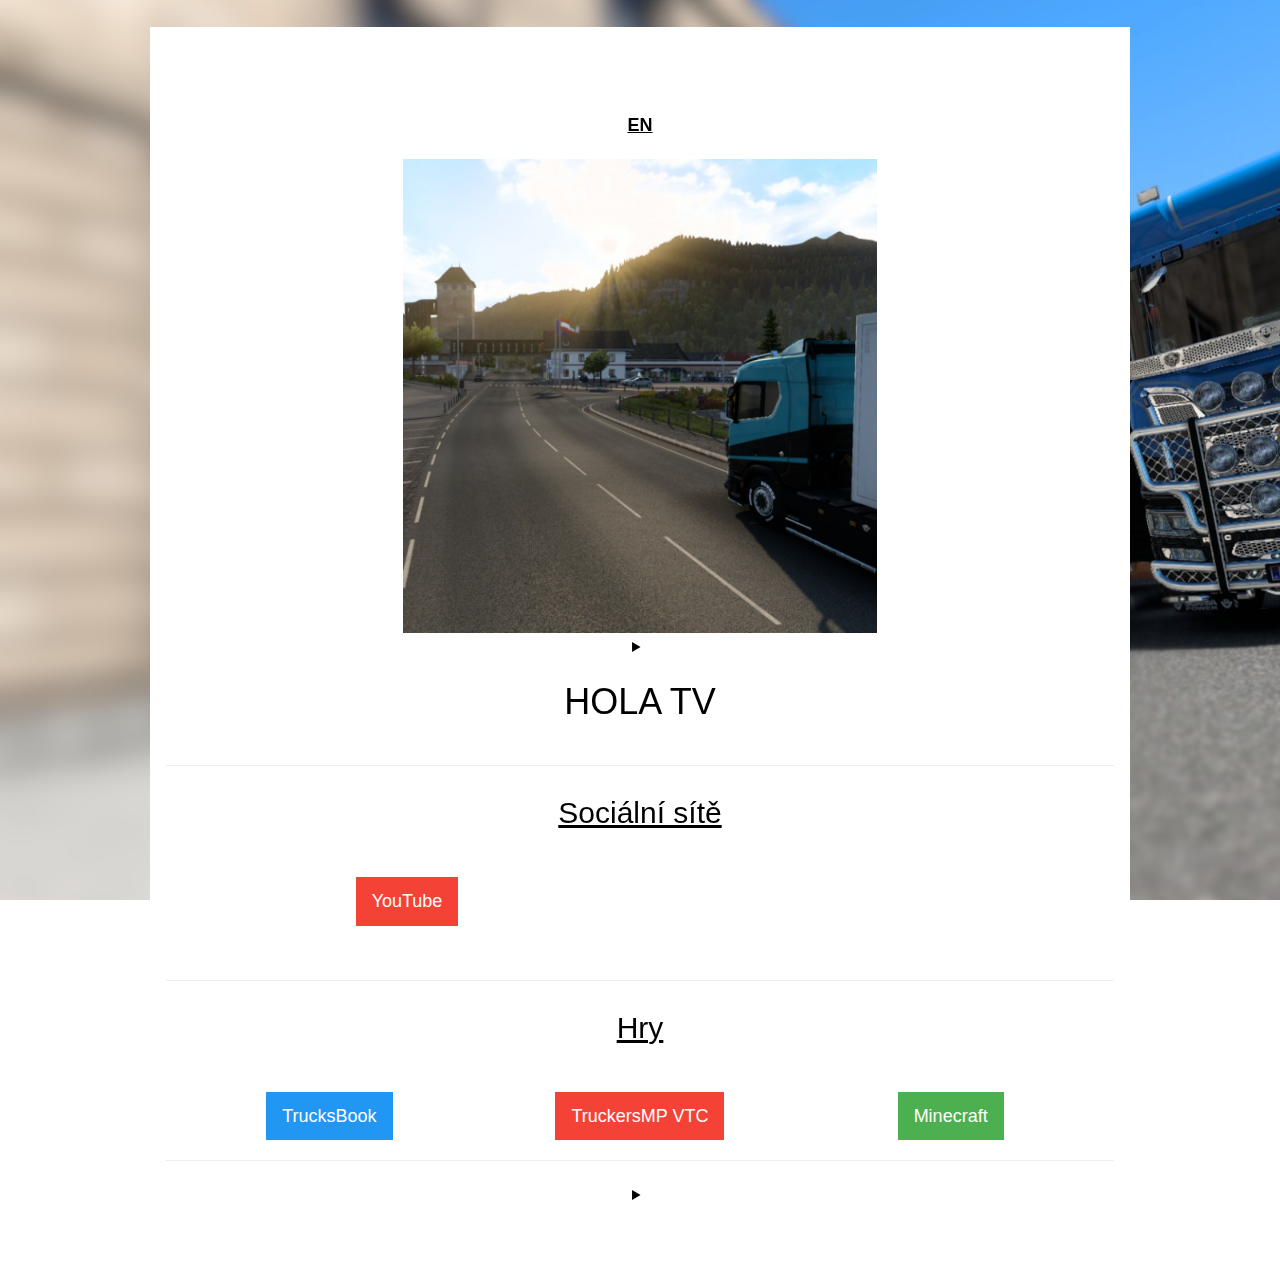
<file: index.html>
<!DOCTYPE html>
<html lang="cs">
    <head>
        <title>Hola__TV</title>
        <meta charset="UTF-8">
        <meta name="viewport" content="width=device-width, initial-scale=1">
		<link rel="shortcut icon" type="image/png" href="assets/favicon.png">
        <link rel="stylesheet" href="https://f-tek.neocities.org/assets/fork-awesome/css/fork-awesome.min.css">
        <link rel="stylesheet" href="assets/w3.css">
        <link rel="stylesheet" href="assets/index.css">
    </head>
    <body class="w3-black">
        <!-- Main -->
        <div style="height:3%"></div>
        <div class="w3-content w3-white w3-container w3-padding-64 w3-center w3-animate-opacity">
            <p class="w3-large"><b><a href="EN.html">EN</a></b></p>
            <img src="assets/htv.jpg" style="width: 50%;" alt="a screenshot of a game with a truck on the road">
            <br>
            <details>
                <summary><h1>HOLA TV</h1></summary>
                <p class="w3-text-grey"><i>Hola__TV, MagBOOM123</i></p>
            </details>
            <hr>
            <h2><u>Sociální sítě</u></h2>
            <br>
            <div class="w3-row-padding w3-large">
                <div class="w3-col m6"><a href="https://www.youtube.com/@holatv8508" class="w3-button w3-red"><i class="fa fa-youtube-play"></i> YouTube</a></div>
                <div class="w3-col m6"><iframe title="Discord user embed" width="340" height="72" style="border: 0;" sandbox="allow-scripts" src="https://widgets.vendicated.dev/user?id=722157822850105473&theme=dark&banner=false&full-banner=false&rounded-corners=false&discord-icon=true&badges=false&guess-nitro=false&"></iframe></div>
            </div>
            <hr>
            <h2><u>Hry</u></h2>
            <br>
            <div class="w3-row-padding w3-large">
                <div class="w3-col m4"><a href="https://trucksbook.eu/profile/247100" class="w3-button w3-blue"><i class="fa fa-truck"></i> TrucksBook</a></div>
                <div class="w3-col m4"><a href="https://truckersmp.com/vtc/53169" class="w3-button w3-red"><i class="fa fa-industry"></i> TruckersMP VTC</a></div>
                <div class="w3-col m4"><a href="https://namemc.com/profile/649fddbe-42ed-469e-aba9-5645f2d64e54" class="w3-button w3-green"><i class="fa fa-cubes"></i> Minecraft</a></div>
            </div>
            <hr>
            <details>
                <summary><i class="fa fa-info"></i></summary>
                <div class="w3-white w3-padding-small">
                    <div class="w3-bar w3-xlarge">
                        <a href="https://f-tek.neocities.org/" class="w3-button" title="Made by F_TEK"><img src="assets/ftek.png" alt="" style="width: 75%;"></a>
                        <a href="https://forkaweso.me/Fork-Awesome/" class="w3-button" title="Fork Awesome"><i class="fa fa-leaf"></i></a>
                        <a href="https://www.w3schools.com/w3css/" class="w3-button" title="W3.CSS"><i class="fa fa-css3"></i></a>
                        <a href="https://neocities.org/" class="w3-button" title="Hosted by Neocities"><img src="assets/neocities.png" alt="" style="width: 75%;"></a>
                    </div>
                </div>
            </details>
        </div>
    </body>
</html>
</file>
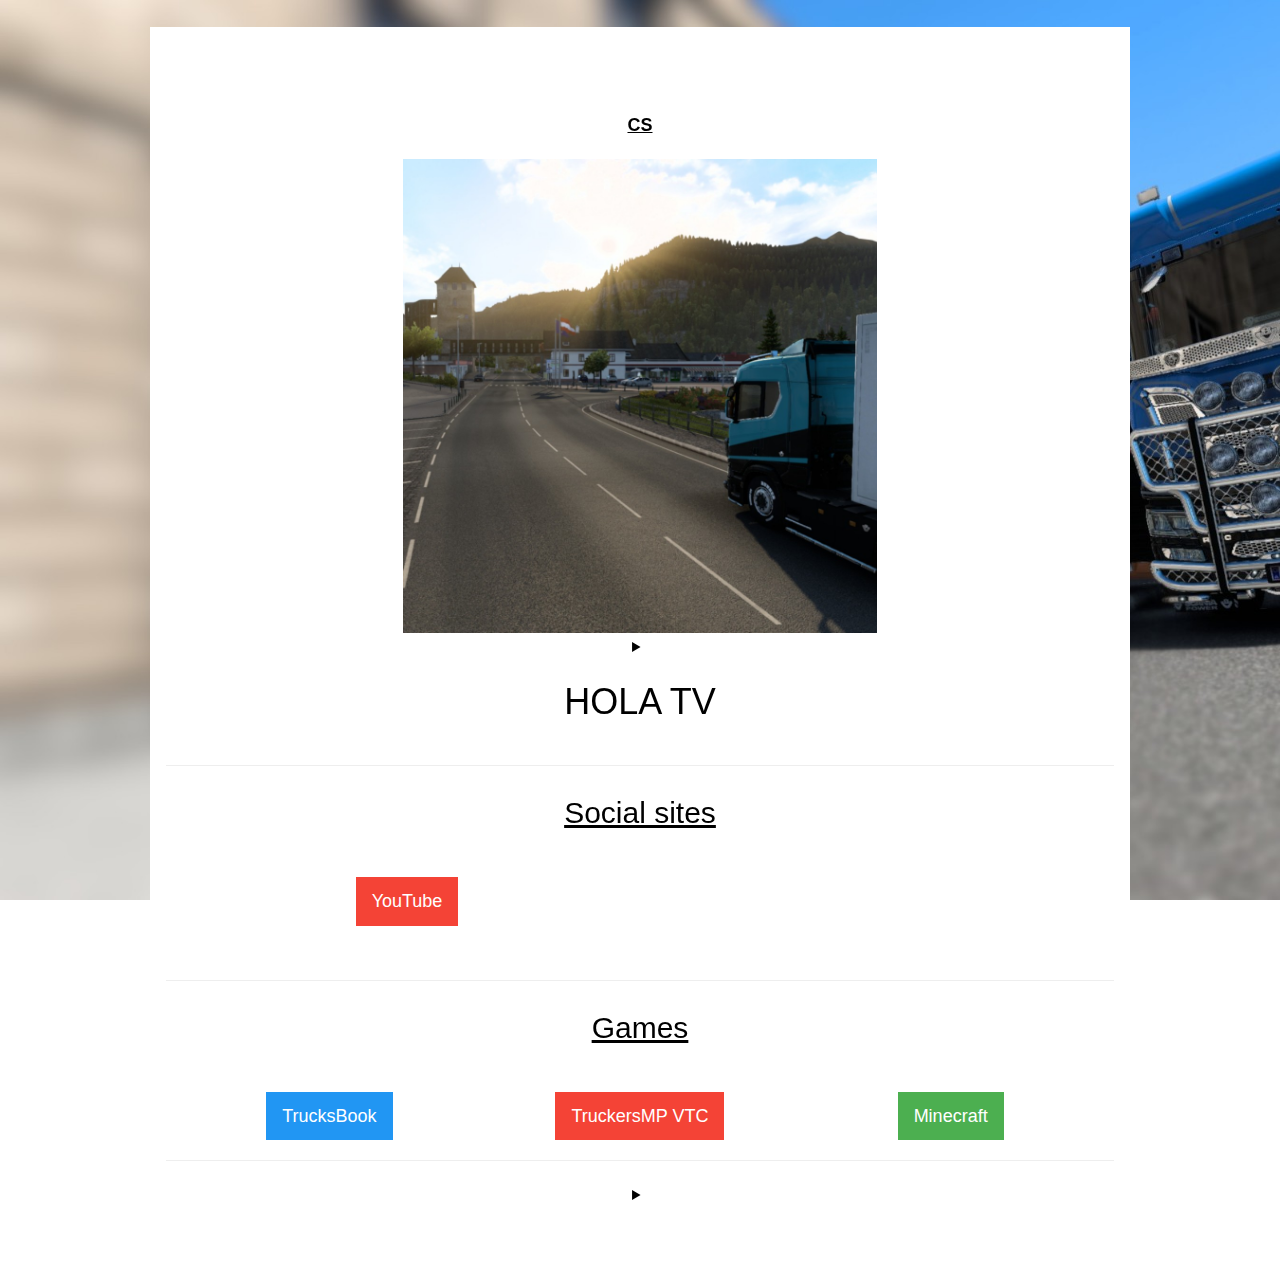
<file: EN.html>
<!DOCTYPE html>
<html lang="en">
    <head>
        <title>Hola__TV</title>
        <meta charset="UTF-8">
        <meta name="viewport" content="width=device-width, initial-scale=1">
		<link rel="shortcut icon" type="image/png" href="assets/favicon.png">
        <link rel="stylesheet" href="https://f-tek.neocities.org/assets/fork-awesome/css/fork-awesome.min.css">
        <link rel="stylesheet" href="assets/w3.css">
        <link rel="stylesheet" href="assets/index.css">
    </head>
    <body class="w3-black">
        <!-- Main -->
        <div style="height:3%"></div>
        <div class="w3-content w3-white w3-container w3-padding-64 w3-center w3-animate-opacity">
            <p class="w3-large"><b><a href="index.html">CS</a></b></p>
            <img src="assets/htv.jpg" style="width: 50%;" alt="a screenshot of a game with a truck on the road">
            <br>
            <details>
                <summary><h1>HOLA TV</h1></summary>
                <p class="w3-text-grey"><i>Hola__TV, MagBOOM123</i></p>
            </details>
            <hr>
            <h2><u>Social sites</u></h2>
            <br>
            <div class="w3-row-padding w3-large">
                <div class="w3-col m6"><a href="https://www.youtube.com/@holatv8508" class="w3-button w3-red"><i class="fa fa-youtube-play"></i> YouTube</a></div>
                <div class="w3-col m6"><iframe title="Discord user embed" width="340" height="72" style="border: 0;" sandbox="allow-scripts" src="https://widgets.vendicated.dev/user?id=722157822850105473&theme=dark&banner=false&full-banner=false&rounded-corners=false&discord-icon=true&badges=false&guess-nitro=false&"></iframe></div>
            </div>
            <hr>
            <h2><u>Games</u></h2>
            <br>
            <div class="w3-row-padding w3-large">
                <div class="w3-col m4"><a href="https://trucksbook.eu/profile/247100" class="w3-button w3-blue"><i class="fa fa-truck"></i> TrucksBook</a></div>
                <div class="w3-col m4"><a href="https://truckersmp.com/vtc/53169" class="w3-button w3-red"><i class="fa fa-industry"></i> TruckersMP VTC</a></div>
                <div class="w3-col m4"><a href="https://namemc.com/profile/649fddbe-42ed-469e-aba9-5645f2d64e54" class="w3-button w3-green"><i class="fa fa-cubes"></i> Minecraft</a></div>
            </div>
            <hr>
            <details>
                <summary><i class="fa fa-info"></i></summary>
                <div class="w3-white w3-padding-small">
                    <div class="w3-bar w3-xlarge">
                        <a href="https://f-tek.neocities.org/" class="w3-button" title="Vytvořil F_TEK"><img src="assets/ftek.png" alt="" style="width: 75%;"></a>
                        <a href="https://forkaweso.me/Fork-Awesome/" class="w3-button" title="Fork Awesome"><i class="fa fa-leaf"></i></a>
                        <a href="https://www.w3schools.com/w3css/" class="w3-button" title="W3.CSS"><i class="fa fa-css3"></i></a>
                        <a href="https://neocities.org/" class="w3-button" title="Hostuje Neocities"><img src="assets/neocities.png" alt="" style="width: 75%;"></a>
                    </div>
                </div>
            </details>
        </div>
    </body>
</html>
</file>
<file: assets/index.css>
body, h1, h2, h3, h4, h5, h6 {
  font-family: sans-serif;
}

body, html {
  height: 100%;
  color: #777;
  line-height: 1.8;
  background-image: url('bg.jpg');
  background-attachment: fixed;
  background-repeat: no-repeat;
  background-size: cover;
}

.w3-hover-opacity {cursor: pointer;}
</file>
